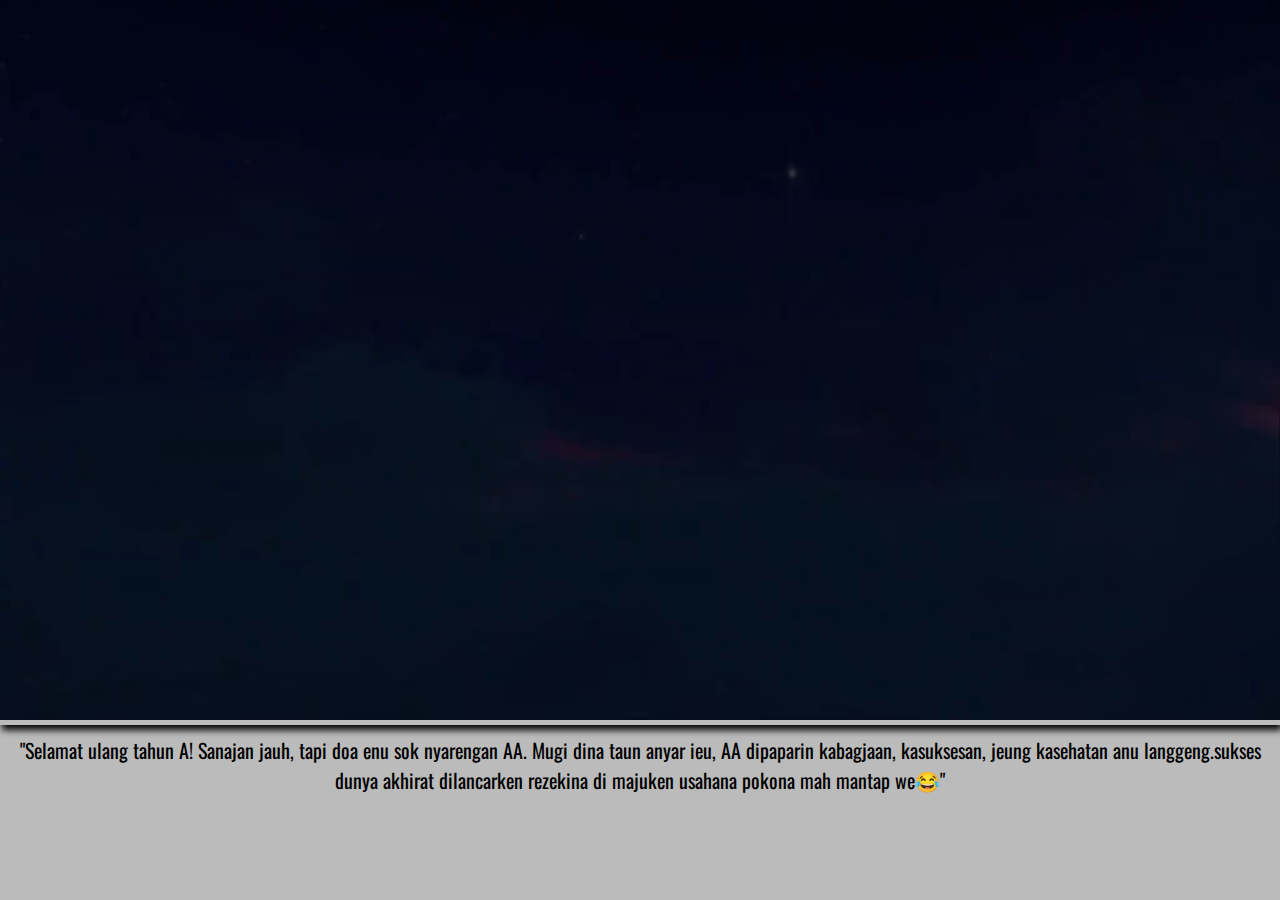
<file: index2.html>
<!DOCTYPE html>
<html lang="id">

<head>
   <meta charset="UTF-8">
   <meta name="viewport" content="width=device-width, initial-scale=1.0">
   <title></title>
   <link rel="stylesheet"href="style2.css">
   <link rel="preconnect" href="https://fonts.googleapis.com">
   <link rel="preconnect" href="https://fonts.gstatic.com" crossorigin>
   <link href="https://fonts.googleapis.com/css2?family=Oswald:wght@200..700&display=swap" rel="stylesheet">
</head>
<body>
   <div class="animated">
   <div class="video">
      <video autoplay muted loop id="background-video">
         <source src="video.mp4"type="video/mp4">
         Browser anda tidak mendukung tag video
      </video>
   </div>
   <p>"Selamat ulang tahun A! Sanajan jauh, tapi doa enu sok nyarengan AA. Mugi dina taun anyar ieu, AA dipaparin kabagjaan, kasuksesan, jeung kasehatan anu langgeng.sukses dunya akhirat dilancarken rezekina di majuken usahana pokona mah mantap we😂"</p>
</div>
</body>

</html>
</file>
<file: style2.css>
body{
   margin:0;
   padding:0;
   background-color:#bbb;
}
   p{
      text-align:center;
      margin:10px;
      font-family:'oswald';
      position: absolute ;
   }
   .video{
      position:relative;
      width:100%;
      height:100%;
      overflow:hidden;
      box-shadow:2px 5px 7px;
   }
   #background-video{
      width:100%;
      height:100%;
      object-fit:cover;
   }
      .animated{
      animation:muncul 1s ease-in-out forwards;
   }
   @keyframes muncul{
      0%{
         opacity:0;
         transform:scale(0.8);
      }
      100%{
         opacity:1;
         transform:scale(1);
      }
   }
   /* Default styling (untuk layar besar atau desktop) */
body {
    font-size: 18px;
    background-color: white;
}

/* Untuk layar kecil (ponsel potret) */
@media (max-width: 576px) {
    body {
        font-size: 14px;
        background-color: #f0f0f0;
    }
}

/* Untuk layar tablet potret */
@media (min-width: 577px) and (max-width: 768px) {
    body {
        font-size: 16px;
        background-color: #eaeaea;
    }
}

/* Untuk layar tablet landscape hingga laptop kecil */
@media (min-width: 769px) and (max-width: 992px) {
    body {
        font-size: 17px;
        background-color: #dcdcdc;
    }
}

/* Untuk layar besar (laptop besar hingga monitor) */
@media (min-width: 993px) and (max-width: 1200px) {
    body {
        font-size: 18px;
        background-color: #ccc;
    }
}

/* Untuk layar sangat besar (monitor ultra-wide) */
@media (min-width: 1201px) {
    body {
        font-size: 20px;
        background-color: #bbb;
    }
}
</file>
